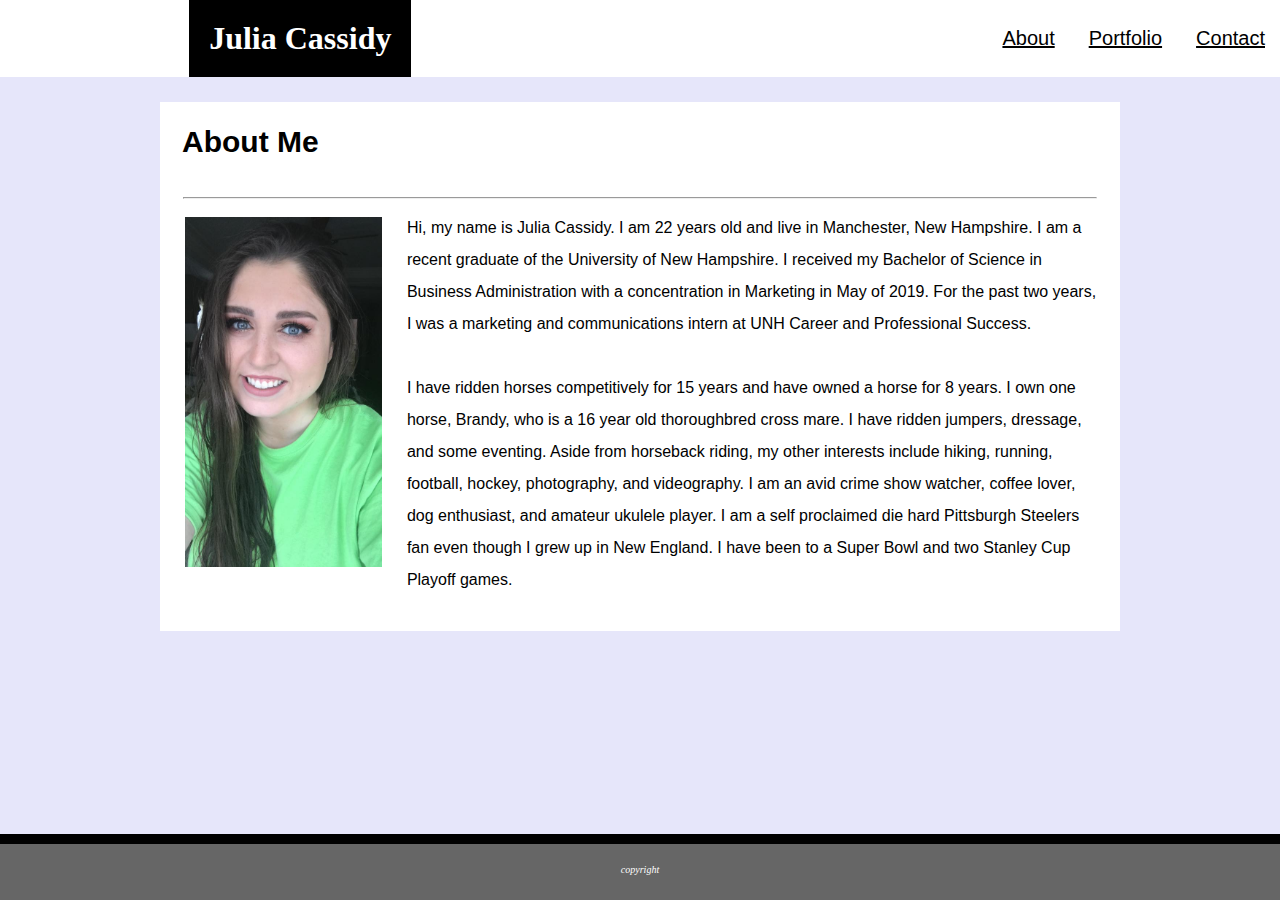
<file: index.html>
<!DOCTYPE html>
<html lang="en-us">

<head>
    <title> About Me Page </title>
    <link rel="stylesheet" type="text/css" href="style.css">
    <meta charset="utf-8">
    <meta name="viewport" content="width-device-width, inital scale=1">
</head>

<body>
    <div class=container>
        <header>
            <div class="navigation">
                <nav class=box>
                    <h1>Julia Cassidy</h1>
                    <div class=pages>
                        <a href="index.html">About</a>
                        <a href="portfolio.html">Portfolio</a>
                        <a href="contact.html">Contact</a>
                    </div>
                </nav>

            </div>
        </header>

        <div class="body">
            <h2 class="header">About Me</h2>
            <hr>

            <img src="me.jpg" alt="Photo of myself" id="bio-image">

            <p>
                Hi, my name is Julia Cassidy. I am 22 years old and live in Manchester, New Hampshire. I am a recent
                graduate of the University of New Hampshire. I received my Bachelor of Science in Business
                Administration with a concentration in Marketing in May of 2019. For the past two years, I was a
                marketing and communications intern at UNH Career and Professional Success.
                <br>
                <br>
                I have ridden horses competitively for 15 years and have owned a horse for 8 years. I own one horse,
                Brandy, who is a 16 year old thoroughbred cross mare. I have ridden jumpers, dressage, and some
                eventing. Aside from horseback riding, my other interests include hiking, running, football, hockey,
                photography, and videography. I am an avid crime show watcher, coffee lover, dog enthusiast, and amateur
                ukulele player. I am a self proclaimed die hard Pittsburgh Steelers fan even though I grew up in New
                England. I have been to a Super Bowl and two Stanley Cup Playoff games.
            </p>
        </div>
        <br>
        <br>
        <br>
        <br>

        <footer class="footer">
            <p> copyright </p>
        </footer>


</body>

</html>

</html>
</file>
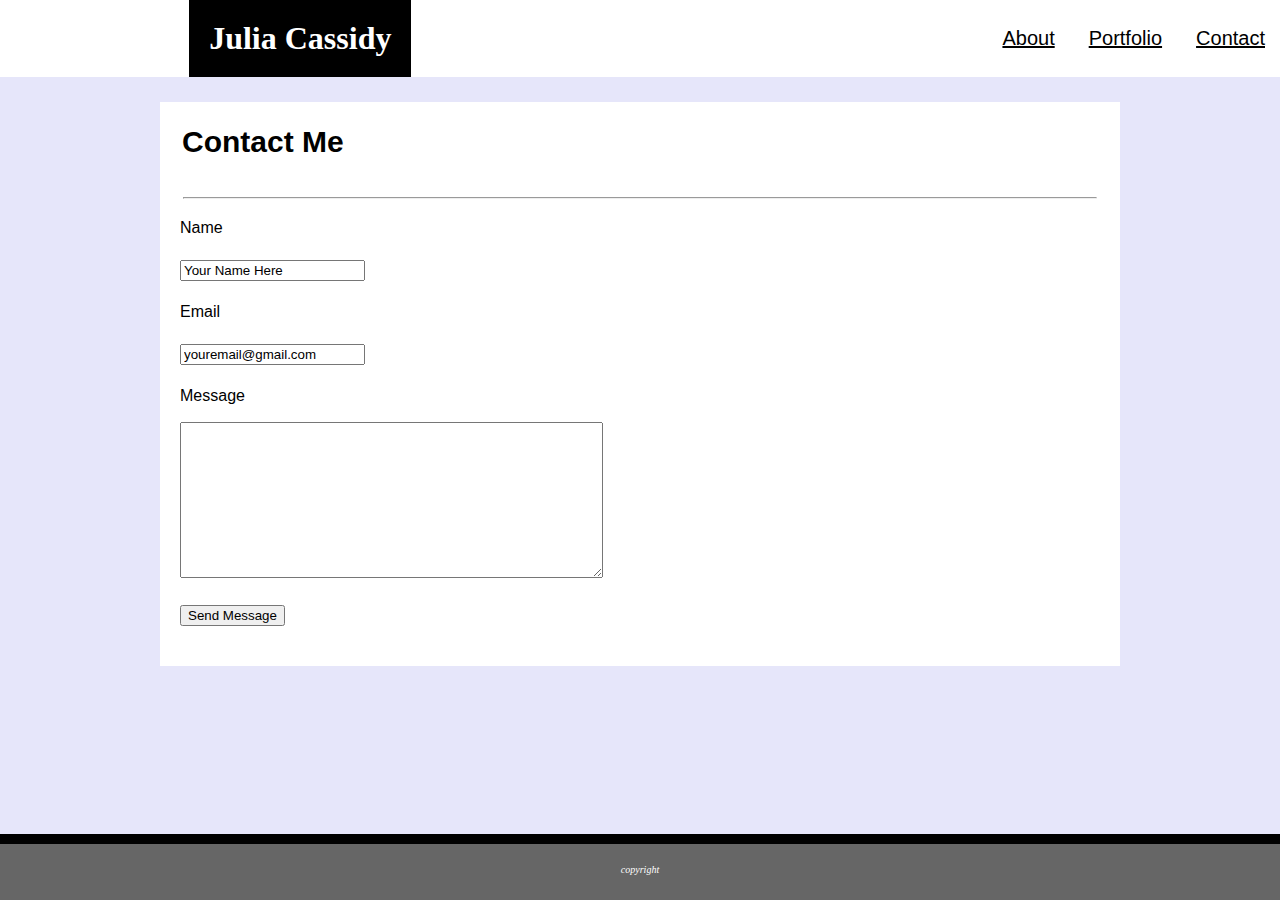
<file: contact.html>
<!DOCTYPE html>
<html lang="en-us">

<head>
    <title> Contact Page </title>
    <link rel="stylesheet" type="text/css" href="style.css">
    <meta charset="utf-8">
    <meta name="viewport" content="width-device-width, inital scale=1">
</head>

<body>
    <div class=container>
        <header>
            <div class="navigation">
                <nav class=box>


                    <h1>Julia Cassidy</h1>
                    <div class=pages>
                        <a href="index.html">About</a>
                        <a href="portfolio.html">Portfolio</a>
                        <a href="contact.html">Contact</a>
                </nav>

            </div>
    </div>
    </header>

    <div class="body">
        <h2 class="header">Contact Me</h2>
        <hr>


        <form action="mailto:juliacassidy23@gmail.com">
            <p>
                <label for="name">
                    Name
                </label>
            </p>

            <p>
                <input type="text" id="name" value="Your Name Here">
            </p>


            <p>
                <label for="Mail">
                    Email
                </label>
            </p>

            <p>
                <input type="email" id="mail" value="youremail@gmail.com">
            </p>

            <p>
                <label for="message">
                    Message
                </label>
            </p>
            <p>
                <textarea cols="50" rows="10"></textarea>
            </p>

            <p>
                <input type="submit" value="Send Message">
            </p>

        </form>
    </div>

    <footer class="footer">
        <p> copyright </p>
    </footer>

    </div>
</body>

</html>
</file>
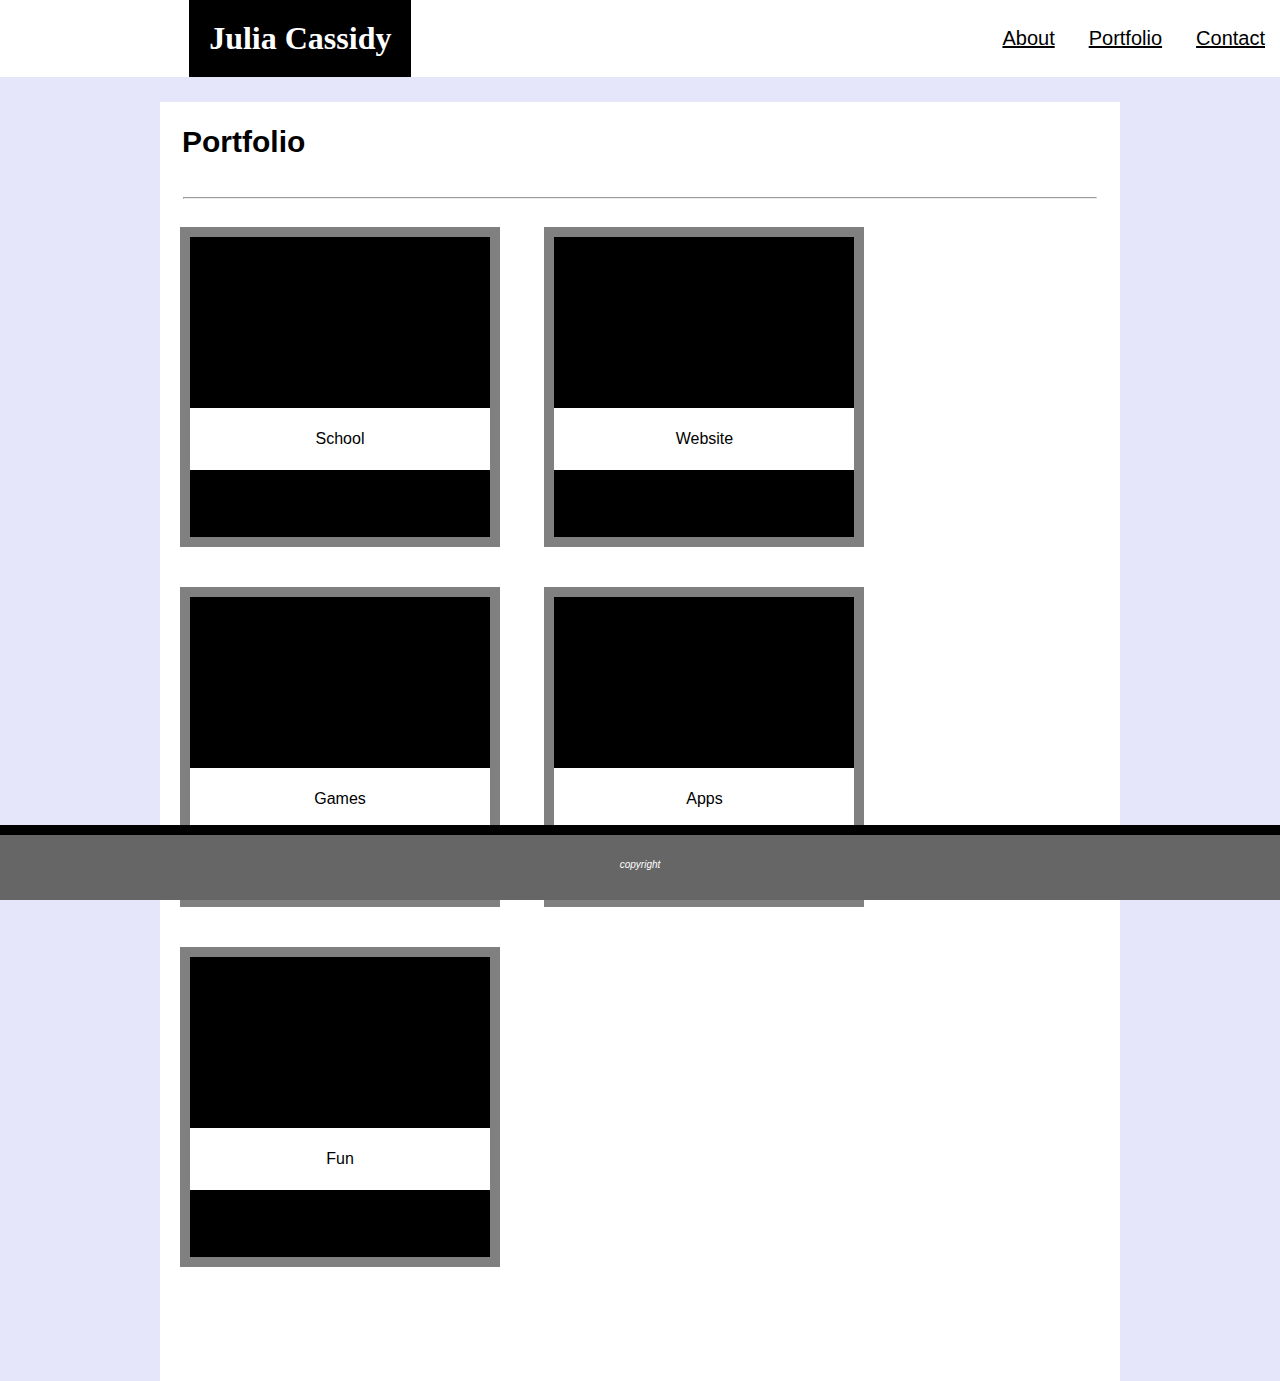
<file: portfolio.html>
<!DOCTYPE html>
<html lang="en-us">

<head>
    <title> Portfolio Page </title>
    <link rel="stylesheet" type="text/css" href="style.css">
    <meta charset="utf-8">
    <meta name="viewport" content="width-device-width, inital scale=1">
</head>

<body>
    <div class=container>
        <header>
            <div class="navigation">
                <nav class=box>

                    <h1>Julia Cassidy</h1>
                    <div class=pages>
                        <a href="index.html">About</a>
                        <a href="portfolio.html">Portfolio</a>
                        <a href="contact.html">Contact</a>
                    </div>
            </div>
            </nav>

    </div>
    </header>

    <div class="body">
        <h2 class=header>Portfolio</h2>
        <hr>

        <div class="blocks">

            <div class="portblock">
                <div class="portbar">School</div>
            </div>

            <div class="portblock">
                <div class="portbar">Website</div>
            </div>

            <div class="portblock">

                <div class="portbar">Games</div>
            </div>
            <div class="portblock">
                <div class="portbar">Apps</div>

            </div>
            <div class="portblock">
                <div class="portbar">Fun</div>
            </div>

        </div>
        <br>
        <br>
        <footer class="footer">
            <p> copyright </p>
        </footer>

    </div>
</body>

</html>
</file>
<file: style.css>
nav.box {
    display: inline-flex;
    justify-content: flex-end;
    flex-flow: row nowrap;
    align-items: center;
    margin: auto;
    width: 100%;
}

nav.box a {
    position: static;
    width: 80%;
    height: auto;
    left: 7%;
    font-size: 20px;
    font-family: 'Arial', 'Helvetica Neue', Helvetica, sans-serif;
    color: black;
    padding: 0px 15px;
  }
  #bio-image {
    height: 350px;
    float: left;
    padding: 10px 25px 5px 25px;
}

body {
    background:lavender;
    margin: 0px;
    padding: 0px;
}

div.body {
    color:black;
    background-color: #ffffff;
    margin: auto;
    width: 960px;
    padding-bottom: 30px;
    font-family: 'Arial', 'Helvetica Neue', Helvetica, sans-serif;
    line-height: 2;
}

div.navigation {
    margin: auto;
}

header {
    color: black;
    background-color: white;
    width: auto;
    display: block;
}

h1 {
    background-color: black;
    color: #ffffff;
    margin: 0 45% 0 0;
}

header h1 {
    font-family: 'Georgia', Times, Times New Roman, serif;
    display: inline-block;
    padding: 20px;
}

.header {
    font-size: 30px;
    padding-bottom: 0px;
}

h2 {
    color: black;
    padding: 10px 0px 0px 22px;
}

p {
    padding: 5px 20px;
    margin:0px;
}
p.clear{
    clear: both;
    overflow: auto;
}

hr {
    width: 95%;
}

.footer {
    position: fixed;
    left: 0;
    bottom: 0;
    width: 100%;
    padding-top: 10px;
    font-style: italic;
    text-align: center;
    background-color: black;
}

footer p {
    background-color: #666666;
    color: white;
    padding-top: 20px;
    font-size: 10px;
    padding-bottom: 25px;
}

div.portblock {
    display: inline-block;
    height: 300px;
    width:  300px;
    margin: 20px;
    background-color: black;
    border: gray 10px solid;
}

div.portbar{
    position: relative;
    background-color:white;
    text-align: center;
    color: black;
    top: 57%;
    padding: 15px;
}


/* media screens start here */

@media screen and (max-width: 980px) {
    div.body {
        width: 800px;
    }

    nav.box {
        flex-flow: row nowrap;
        justify-content: flex-end;
        display: flex;
    }
}




@media screen and (max-width: 768px) {
    div.body {
        width: 550px;
    }
    nav.box {
        flex-flow: row nowrap;
        justify-content: flex-end;
        display: flex;
        width: auto;
    }

    nav.box a {
        left: 7%;
        width: auto;
    }

}




@media screen and (max-width: 640px) {
    div.body {
        width: 350px;
    }

    h1 {
        width: 100%;
        text-align: center;

    }
        #bio-image  {
        width: 80%;
        height: 80%;
    }

    .header {
        position: static;
        margin: auto;
    }

    nav.box {
        flex-flow: row wrap;
        display: flex;
        justify-content: space-between;
        text-align: center;
    }

}
</file>
